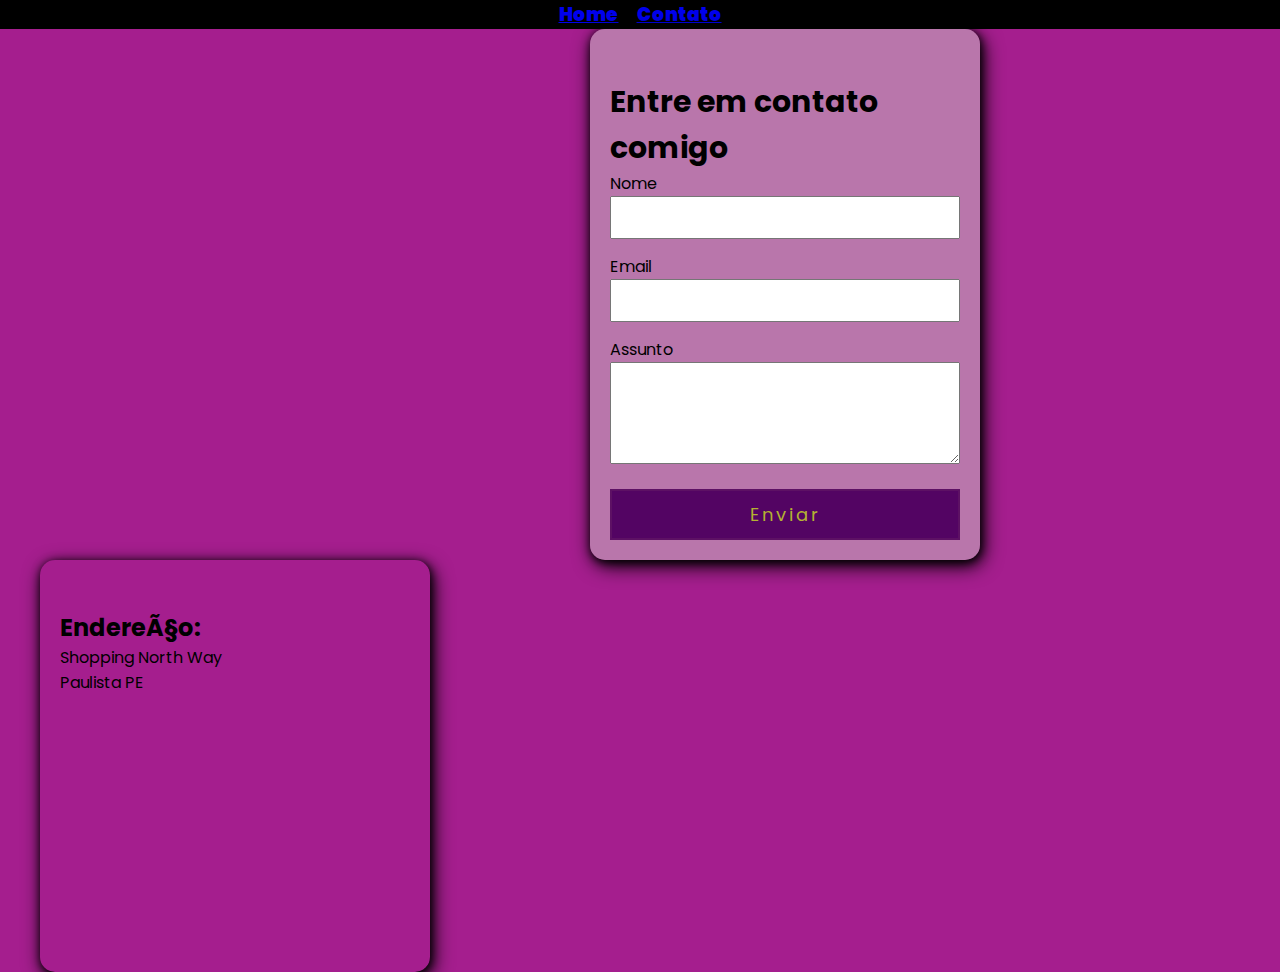
<file: contato.html>
<!DOCTYPE html>
	<html lang="pt-br>
	<head>
		<meta charset="UTF-8">
		<meta http-equiv="X-UA-Compatible" content="IE=edge">
		<meta name="viewport" content="width=device-width, initial-scale=1.0">
		<title>Document</title>
		<link rel="stylesheet" href="/assets/css/style.css">
		<link rel="stylesheet" href="assets/script/script.js"
		
	</head>
	<body>
		<div class="fundo">
		<div class="menu">
		<nav>
			<h3><a href="index.html"><b>Home</b></a> > <a href="contato.html"><b>Contato</b></a> </a> </h3>
		</nav>
		</div>
		<div class="formulario">
			<div class="form">
		<h2>Entre em contato comigo</h2>

		<form>
			<div class="campos">
			<label for="nome">Nome</label>
			<input type="text" id="nome" onkeyup='validaNome()'>
			<div id="txtNome"></div>
			</div>
			<div class="campos">
			<label for="email">Email</label>
			<input type="text" id="email" id="email" onkeyup='validaEmail()'>
			<div id="txtEmail"></div>
			</div>
			<div class="campos">
			<label for="assunto">Assunto</label>
			<textarea name="assunto" id="assunto" cols="60" rows="5" onkeyup="validaAssunto()"></textarea>
			<div id="txtAssunto"></div>
			</div>

			<button id='button' onclick='enviar()'>Enviar</button>
		</form>
		</div>
	</div>
		<div class="mapa">
		<h2>Endereço:</h2>

		<p>Shopping North Way</p>
		<p>Paulista PE</p>

		<iframe src="https://www.google.com/maps/embed?pb=!1m18!1m12!1m3!1d3951.5851260825043!2d-34.87976788540056!3d-7.9383232942819415!2m3!1f0!2f0!3f0!3m2!1i1024!2i768!4f13.1!3m3!1m2!1s0x7ab160dee88b8eb%3A0xe4b1862d85534236!2sPaulista%20North%20Way%20Shopping!5e0!3m2!1spt-BR!2sbr!4v1637685322599!5m2!1spt-BR!2sbr" 
		width="400"
		height="250"
		frameborder="0"
		style="border: 0"
		allowfullscreen=""
		aria-hidden="false"
		tabindex="0"
		id='mapa'
		onmousemove="mapaZoom()"
		onmouseout='mapaNormal()'>
	</iframe>
	</div>
	</div>
	</div>
		<script src="/assets/script/script.js"></script>
	</body>
	</html>
</file>
<file: assets/css/style.css>
@import url('https://fonts.googleapis.com/css2?family=Poppins:wght@100;200;300;400;500;600;700;800;900&display=swap');

* {
  padding: 0;
  margin: 0;
  font-family: 'Poppins', sans-serif;
}

.fundo {
  background: #a51e8e;
  min-height: 100vh;
}

.menu {
  background: #000000;
  display: flex;
  justify-content: center;
}

.menu ul {
  list-style: none;
  display: flex;
}

.menu ul li a {
  text-decoration: none;
  color: #4d4bc5;
  margin: 15px;
  font-size: 40px;
}

.perfil {
  color: #cecb3f;
  display: flex;
  padding: 50px;
}

.texto {
  display: flex;
  flex-direction: column;
  justify-content: space-evenly;
}

.texto h1 {
  font-size: 40px;
}

.texto p {
  font-size: 25px;
  text-align: justify;
  margin: 0 45px 0 0;
}

.perfil img {
  border: 3px solid #fff;
  border-radius: 50%;
  height: 350px;
}

.video {
  color: #b4b232;
  display: flex;
  flex-direction: column;
  align-items: center;
  padding: 50px;
}

.video h2 {
  font-size: 40px;
  margin-bottom: 10px;
  letter-spacing: 2px;
}

.video iframe {
  border: 3px solid rgb(109, 2, 131);
}


.formulario {
  

    width: 350px;
    background: rgba(204, 198, 198, 0.527);
    border-radius: 15px;
    box-shadow: 1px 2px 10px black, 3px 6px 20px black;
    padding: 50px 20px;
    padding-bottom: 20px;
    transform: translateX(590px);
}

.formulario h2 {
  font-size: 30px;
}

.form {
  display: flex;
  flex-direction: column;
}

.campos {
  display: flex;
  flex-direction: column;
  margin-bottom: 15px;
}

.campos input {
  padding: 6px;
  font-size: 18px;
}

button {
  margin-top: 10px;
  border: 2px solid rgb(93, 17, 100);
  width: 100%;
  padding: 10px;
  color: #b4b232;
  background: rgb(83, 4, 99);
  font-size: 18px;
  letter-spacing: 3px;
}

button:hover {
  color: #0c0c0c;
  background: rgb(185, 88, 214);
  border: 2px solid #5a0275;
  font-weight: 700;
}

.mapa{
    width: 350px;
    border-radius: 15px;
    box-shadow: 1px 2px 10px black, 3px 6px 20px black;
    padding: 50px 20px;
    padding-bottom: 20px;
    transform: translateX(40px);
}
</file>
